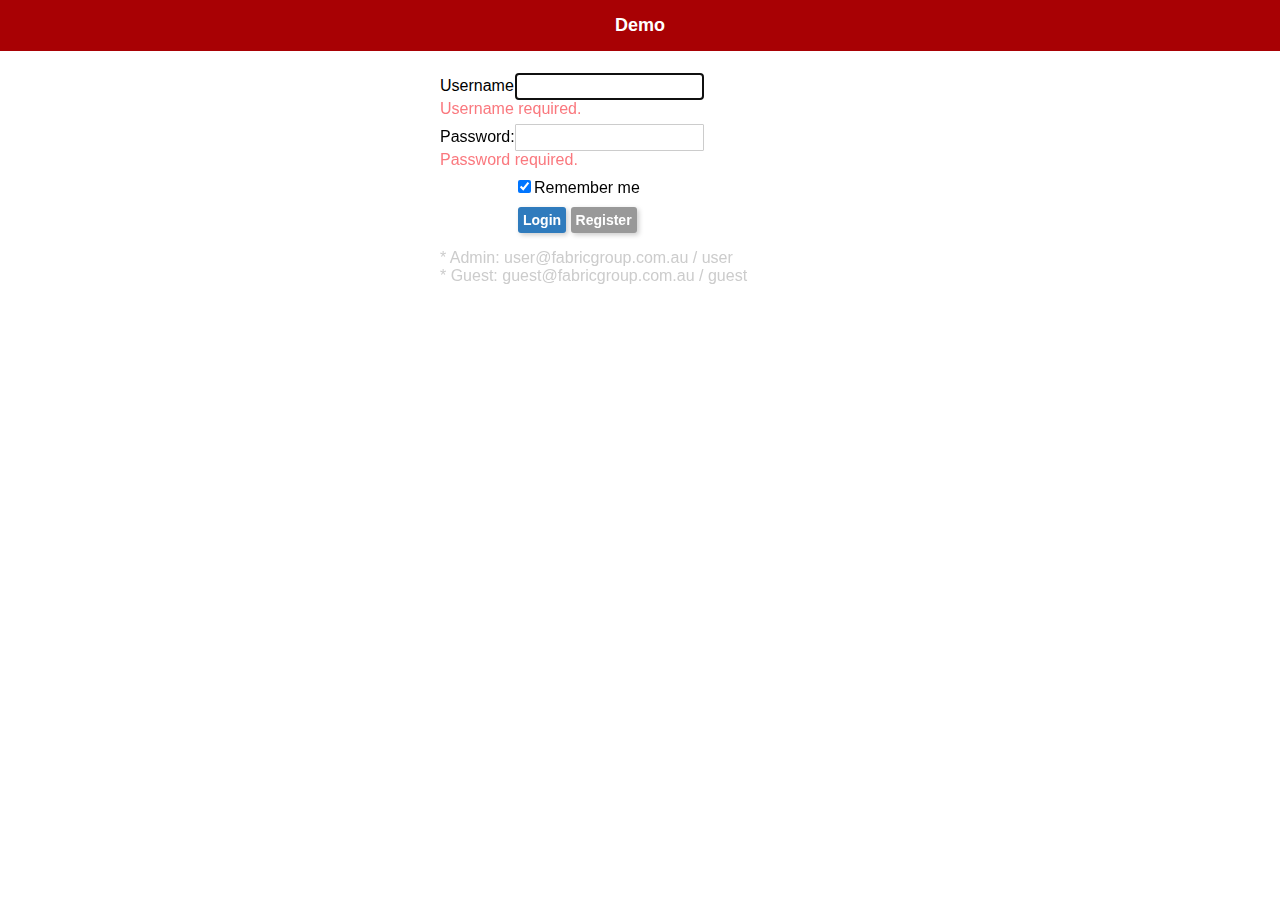
<file: app/index.html>
<!doctype html>
<html lang="en">
<head>
  <meta charset="utf-8">
  <title>My AngularJS App</title>
  <link rel="stylesheet" href="styles/jquery-ui-1.10.4.min.css">
  <link rel="stylesheet" href="styles/main.css">
  <link rel="stylesheet" href="styles/less.css">
</head>
<body ng-app="ToyotaTCheck">
  <h1>Demo</h1>
  <div ng-view></div>
  <!-- JavaScript libraries -->
  <script src="scripts/vendor/jquery-1.10.2.js"></script>
  <script src="scripts/vendor/angular.js"></script>
  <script src="scripts/vendor/angular-route.js"></script>
  <script src="scripts/vendor/angular-animate.js"></script>
  <script src="scripts/app.js"></script>
  <script src="scripts/controllers/ItemListController.js"></script>
  <script src="scripts/controllers/ItemController.js"></script>
  <script src="scripts/controllers/LoginController.js"></script>
  <script src="scripts/controllers/CategoryController.js"></script>
  <script src="scripts/controllers/LogController.js"></script>
  <script src="scripts/services/ItemList.js"></script>
  <script src="scripts/services/Item.js"></script>
  <script src="scripts/services/Firebase.js"></script>
  <script src="scripts/services/User.js"></script>
  <script src="scripts/services/Util.js"></script>
  <script src="scripts/services/Log.js"></script>
  <script src="scripts/directives/loadingIndicator.js"></script>
  <script src="scripts/directives/datepicker.js"></script>
  <script src="scripts/directives/dialog.js"></script>
  <script src="scripts/filters/itemFilter.js"></script>
  <script src="scripts/vendor/firebase.js"></script>
  <script src="scripts/vendor/angularfire.js"></script>
  <script src="scripts/vendor/firebase-simple-login.js"></script>
  <script src="scripts/vendor/jquery-ui-1.10.4.min.js"></script>
</body>
</html>
</file>
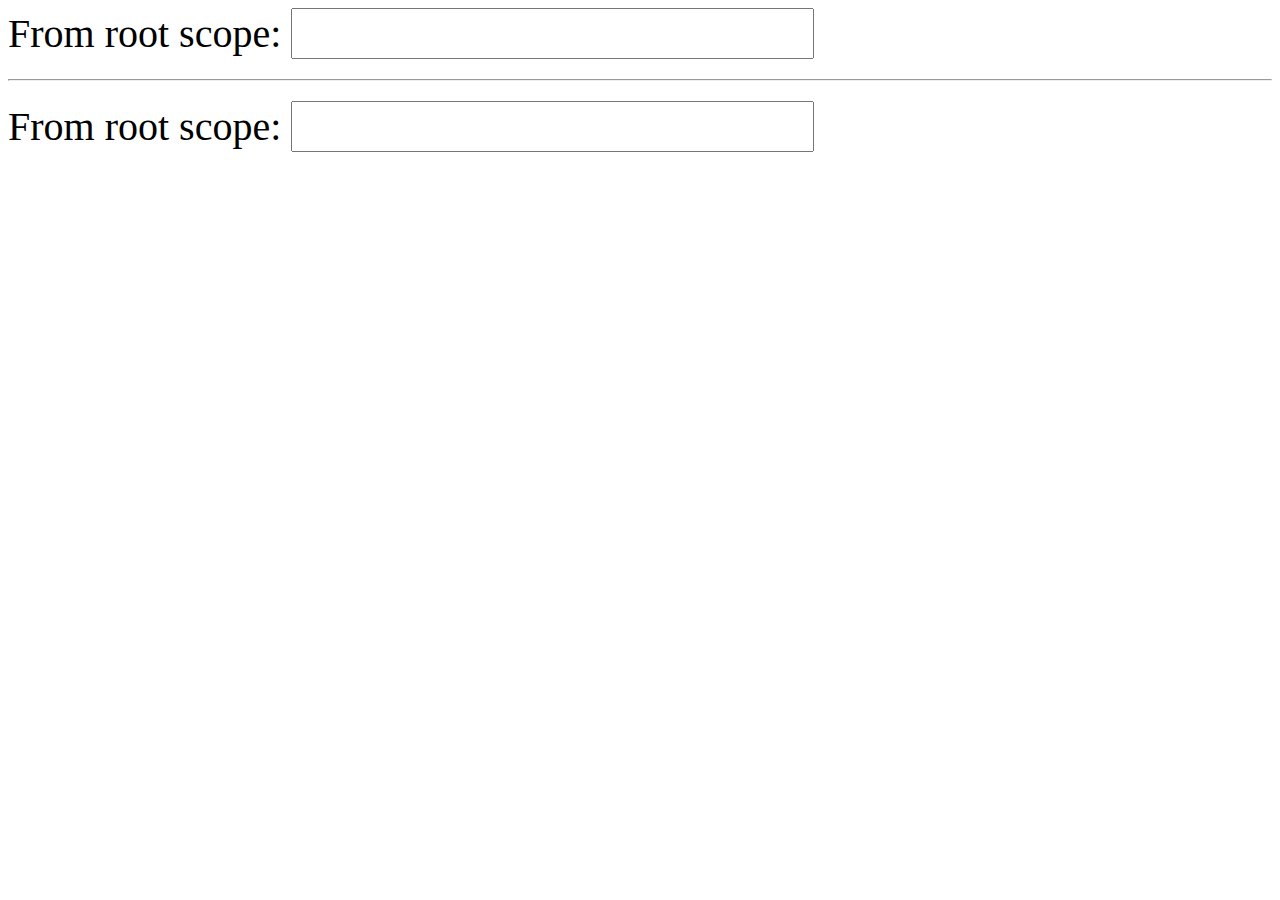
<file: app/test.html>
<!doctype html>
<html lang="en">
<head>
  <meta charset="utf-8">
  <title>Directive test</title>
  <style>* {font-size: 40px;}</style>
</head>
<body ng-app="FeatureTest" ng-init="rscope = 'root scope'; rootObj = { name: 'patrick' };">

  <!-- DIRECTIVE_TERMINAL_TEST_BEGIN -->
  <!-- <div terminal-directive-first terminal-directive-second></div> -->
  <!-- DIRECTIVE_TERMINAL_TEST_END -->

  <!-- DIRECTIVE_SCOPE_TEST_BEGIN -->
  From root scope: <input type="text" ng-model="rscope">
  <div child-scope-one my-attr="{{rscope}}"></div>
  <hr>
  From root scope: <input type="text" ng-model="rscope">
  <div child-scope-two my-attr="rootObj"></div>
  <!-- DIRECTIVE_SCOPE_TEST_END -->

  <script src="scripts/vendor/angular.js"></script>
  <script src="scripts/app.js"></script>
  <script src="scripts/directives/terminal.js"></script>
  <script src="scripts/directives/scope.js"></script>
</body>
</html>
</file>
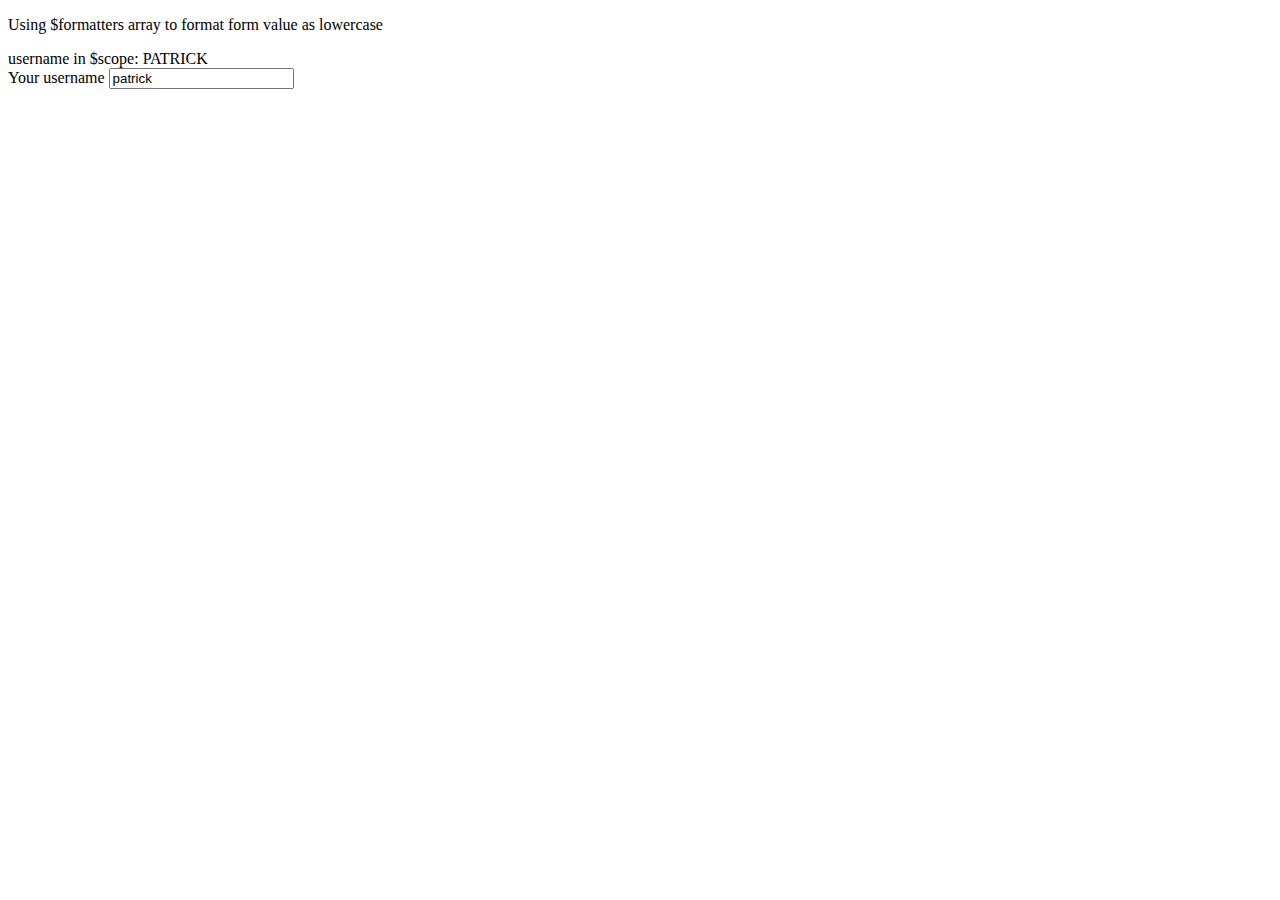
<file: docs/examples/form_validation_formatters.html>
<!doctype html>
<html lang="en">
<head>
  <meta charset="UTF-8">
  <title>Using $formatters array to format form value</title>
  <script src="../../app/scripts/vendor/angular.min.js"></script>
</head>
<body>
  <p>Using $formatters array to format form value as lowercase</p>
  <p></p>
  <form name="registryForm" novalidate ng-app="demoApp" ng-init="username='PATRICK'">
    <span>username in $scope: {{username}}</span><br>
    <label name="username">Your username</label>
    <input type="text" name="username" ng-model="username" placeholder="Your username" lowercase/>
  </form>

  <script>
  'use strict';
  angular.module('demoApp', [])
    .directive('lowercase', ['$filter', '$log', function($filter, $log) {
      return {
        require: '?ngModel',
        link: function(scope, iElement, iAttrs, ngModel) {
          if (!ngModel) { return; }
          ngModel.$formatters.unshift(function(viewValue) {
            $log.log('$formatters called.');
            return $filter('lowercase')(viewValue);
          });
          ngModel.$parsers.unshift(function(viewValue) {
            $log.log('$parsers called.');
          });
        }
      };
    }]);
  </script>
</body>
</html>
</file>
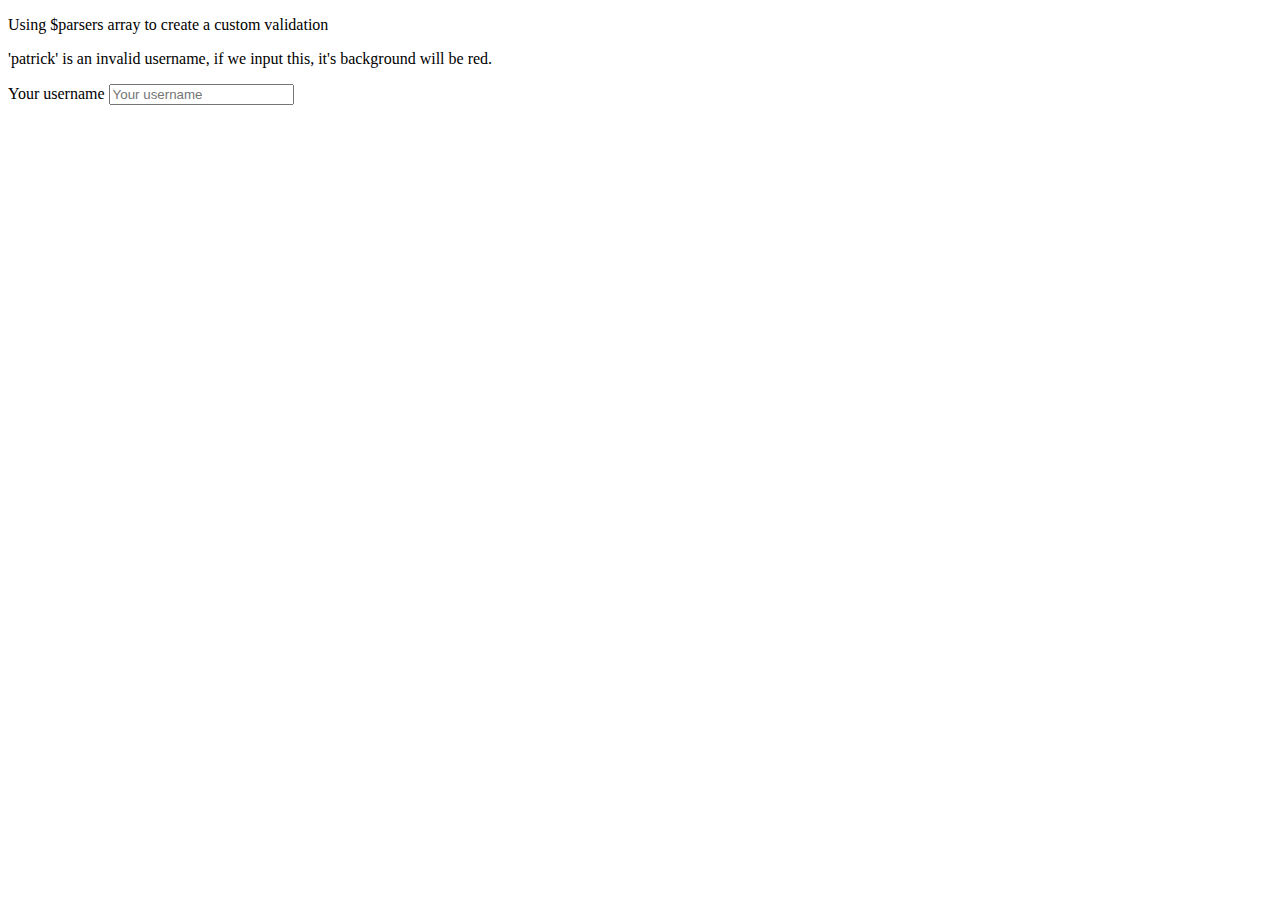
<file: docs/examples/form_validation_parsers.html>
<!doctype html>
<html lang="en">
<head>
  <meta charset="UTF-8">
  <title>Using $parsers array to create a custom validation</title>
  <style>
  input.ng-invalid {
    background-color: red;
  }
  </style>
  <script src="../../app/scripts/vendor/angular.min.js"></script>
</head>
<body>
  <p>Using $parsers array to create a custom validation</p>
  <p>'patrick' is an invalid username, if we input this, it's background will be red.</p>
  <p></p>
  <form name="registryForm" novalidate ng-app="demoApp">
    <label name="username">Your username</label>
    <input type="text" name="username" ng-model="username" placeholder="Your username" available-username/>
  </form>

  <script>
  'use strict';
  angular.module('demoApp', [])
  .value('username', {
    'patrick': {
      'gender': 'M',
      'avatar': 'idenicon.png'
    }
  })
  .directive('availableUsername', ['username', function(username) {
    return {
      require: '?ngModel',
      link: function(scope, iElement, iAttrs, ngModel) {
        if (!ngModel) { return; }
        ngModel.$parsers.unshift(function(viewValue) {
          if (username[viewValue]) {
            // Invalid
            ngModel.$setValidity('availableUsername', false);
            return undefined;

          } else {
            ngModel.$setValidity('availableUsername', true);
            return viewValue;
          }
        });
      }
    };
  }]);
  </script>
</body>
</html>
</file>
<file: app/styles/main.css>
/* app css stylesheet */
body {
  padding: 0;
  margin: 0;
}
ul {
  padding: 0px;
  margin: 0;
}
h1 {
  background: none repeat scroll 0 0 #A80104;
  border-bottom: medium none;
  color: #FFFFFF;
  font-size: 20px;
  font-weight: bold;
  margin: 0;
  padding: 15px 20px;
  text-align: center;
}
li {
  list-style: none;
}
.swipe {
  border-bottom: 1px solid #CCCCCC;
}
.swipe .title {
  font-weight: bold;
  font-size: 16px;
  line-height: 40px;
  padding-top: 10px;
  /*margin-left: 15px;*/
}
.tt-category {
  background-color: #2D363F;
  color: #fff;
  margin: 0px;
  font-size: 1.5em;
  padding: 10px 5px;
}
.subsub-category {
  background-color: #ffffbe;
  color: #000;
  
}
.sub-category {
  background-color: #3076b7;
  color: #fff;
  font-size: 1.5em;
  padding: 10px 0px 10px 40px;
}
.value, .edit {
  float: right;
}
.swipe {
  font-size: 1.5em;
  padding-left: 45px;
}
.subGroup .title,
.subInfoGroup .title{
  /*padding-left: 25px;*/
  padding-left: 20px;
}
.subGroup .subInfoGroup .title {
  padding-left: 40px;
}
.list {
  position: relative;
  overflow: hidden;
}
.loading {
  width: 100%;
  height: 100%;
  line-height: 506px;
  background-color: #ccc;
  position: absolute;
  left: 0px;
  top: 0px;
  opacity: 0.6;
  text-align: center;
  overflow: hidden;
  font-size: 3em;
  font-weight: 700;
  display: none;
}
.show {
  display: block;
}
.login {
  width: 400px;
  margin: 0px auto;
}
.login label[for=email],
.login label[for=password] {
  width: 65px;
}
input[type=checkbox],
#login_btn {
  margin-left: 78px;
}
.login-form label {
  display: inline-block;
  padding-top: 10px;
  padding-right: 10px;
}
.login button {
  margin-top: 10px;
}
/******************
  Form Validation
******************/
.login input.ng-invalid.ng-dirty {
  background-color: #FA787E;
}
.login .msg,
.login .error {
  color: #FA787E;
}
/** Log page */
.log {
  padding-left: 30px;
}
.log li {
  list-style: inherit;
}
.log-title, .log-value {
  display: inline-block;
  width: 200px;
  text-align: center;
}
/** Animation */
.item-change {
  background-color: #66CD00
}
.swipe.item-change-add,
.swipe.item-change-remove {
  transition: 1s linear background-color;
  -webkit-transition: 1s linear background-color;
}
.swipe.item-change-add.item-change-add-active {
  background-color: #66CD00;
}
.swipe.item-change-remove.item-change-remove-active {
  background-color: #ffffff;
}
.swipe.subsub-category.item-change-remove.item-change-remove-active {
  background-color: #ffffbe;
}
/** Dialog */
#flagMsg {
  width: 98%;
}
.flag {
  background-image: url('./images/flag.png');
  background-repeat: no-repeat;
  background-position: 5px;
}
.tcheck-access {
  display: none;
}

/*new*/

.subBar button{ margin-right: 5px; margin-top: 10px;}
.filterField{ margin-top: 10px; margin-left: 5px;}
.filterField span, .filterField label{ color: #fff; font-weight: bold;}
.value button{ background: #2f7bbd; border-radius: 3px; box-shadow: 2px 2px 5px #ccc;}
.value button.ng-pristine{ background:#52b266;border-radius: 3px; box-shadow: 2px 2px 5px #ccc;}
.login-form button{background: #999; border-radius: 3px; box-shadow: 2px 2px 5px #ccc;}
.login-form button#login_btn{background: #2f7bbd; border-radius: 3px; box-shadow: 2px 2px 5px #ccc;}
</file>
<file: app/styles/less.css>
/* Declare common methods*/
.largeFont {
  font-size: 18px;
  color: #fff;
  font-weight: bold;
}
.middleFont {
  font-size: 16px;
  color: #333;
  font-weight: bold;
}
.smallFont {
  font-size: 14px;
  color: #fff;
  font-weight: bold;
}
/* Declare variable */
/* Declare Mixins */
/* app css stylesheet */
body {
  font-family: Arial;
}
body,
h1,
h2,
ul {
  margin: 0;
  padding: 0;
}
li {
  list-style: none;
}
h1 {
  font-size: 18px;
  color: #fff;
  font-weight: bold;
  background: #a80104;
  padding: 15px 20px;
  text-align: center;
}
h2 {
  font-size: 18px;
  color: #fff;
  font-weight: bold;
  padding: 10px 20px;
  background: #2d363f;
}
h2.tt-category {
  color: #fff;
  margin: 0px;
  padding: 10px 5px;
}
button {
  font-size: 14px;
  color: #fff;
  font-weight: bold;
  background: #a80104;
  -webkit-border-radius: 1px;
  -moz-border-radius: 1px;
  -ms-border-radius: 1px;
  -o-border-radius: 1px;
  border-radius: 1px;
  border: none;
  padding: 5px;
  cursor: pointer;
}
input {
  border: 1px solid #ccc;
  padding: 5px;
  -webkit-border-radius: 1px;
  -moz-border-radius: 1px;
  -ms-border-radius: 1px;
  -o-border-radius: 1px;
  border-radius: 1px;
}
select {
  border: 1px solid #ccc;
  padding: 5px;
  -webkit-border-radius: 1px;
  -moz-border-radius: 1px;
  -ms-border-radius: 1px;
  -o-border-radius: 1px;
  border-radius: 1px;
}
.subBar {
  background: #d70006;
  color: #fff;
  height: 45px;
}
.subBar .viewLogField {
  float: left;
  margin-top: 10px;
  margin-left: 10px;
}
.subBar .logoutField {
  float: right;
  margin-top: 10px;
  margin-right: 10px;
}
.sub-category {
  background-color: #3076b7;
  font-size: 14px;
  color: #fff;
  font-weight: bold;
  padding: 10px 0px 10px 40px;
}
.subsub-category {
  background-color: #ffffbe;
  color: #000;
}
.subInfoGroup .title {
  padding-left: 20px!important;
}
.subGroup .subInfoGroup .title {
  padding-left: 40px;
}
.value,
.edit {
  float: right;
}
ul.list {
  padding-left: 0;
  position: relative;
  overflow: hidden;
}
.swipe {
  height: 60px;
  border-bottom: 1px solid #ccc;
  padding-left: 45px;
}
.swipe .title {
  color: #333;
  padding-top: 10px;
  height: 40px;
  line-height: 40px;
  display: inline-block;
  padding-left: 5px;
  font-weight: bold;
  font-size: 16px;
}
.swipe .value {
  padding-top: 15px;
  padding-right: 10px;
}
.filterPanel {
  padding: 10px;
  margin-top: 20px;
}
/*loading*/
.loading {
  width: 100%;
  height: 100%;
  line-height: 506px;
  background-color: #ccc;
  position: absolute;
  left: 0px;
  top: 0px;
  opacity: 0.6;
  text-align: center;
  overflow: hidden;
  font-size: 3em;
  font-weight: bold;
  display: none;
}
.show {
  display: block;
}
</file>
